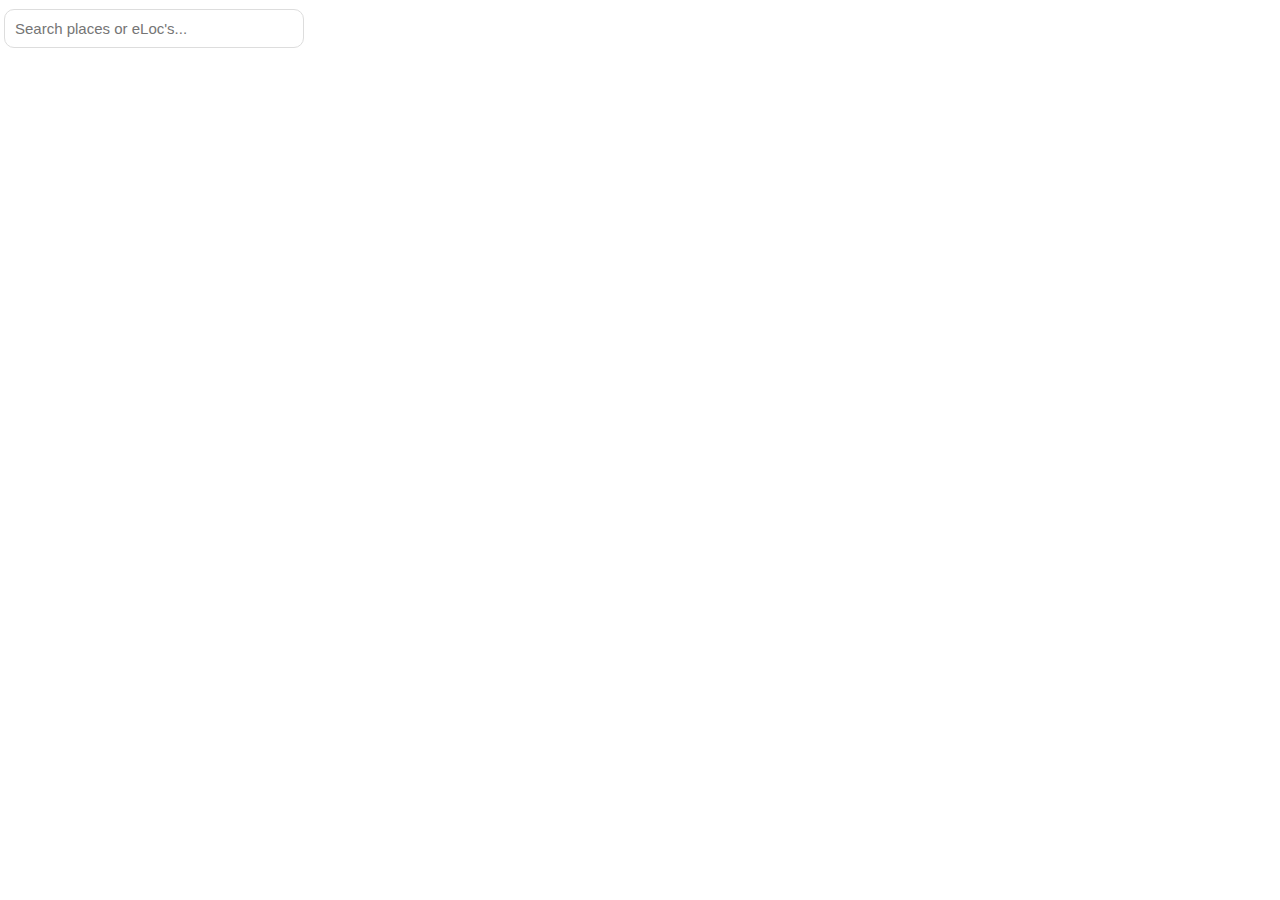
<file: tsp_project/templates/test.html>
<html>
 <head>
    <title>MapmyIndia Plugin - Search Plugin</title>
    <meta name="viewport" content="width=device-width, initial-scale=1.0">
    <meta name="desciption" content="Mapmyindia Search Plugin">
    <script src="https://apis.mapmyindia.com/advancedmaps/v1/4bbc39adb6604ec736d234641954c6be/map_load?v=1.5"></script> 
    <script src="https://apis.mapmyindia.com/advancedmaps/api/0ad2c1ff-4994-4cf3-9ff3-b0b3b30fdd35/map_sdk_plugins"></script>
    <style>
        body{margin: 0}
        #map{
            width: 100%; height: 100vh;margin:0;padding: 0;
        }
        .infoCls_map{margin-top: 60px !important;min-width: 300px}
        #auto{color: #000;max-width: 99%;width:300px;position:absolute;z-index: 999;font-size: 15px;padding:10px;border: 1px solid #ddd;outline: none !important;top:5px;border-radius:10px;margin:4px;}
    </style>
    </head>
    <body>
        <div id="map"></div>
        <input  type="text" id="auto" name="auto" class="search-outer form-control as-input" placeholder="Search places or eLoc's..." required="" spellcheck="false" >
        <script>
         /*Map Initialization*/
          var map = new MapmyIndia.Map('map', {center: [28.09, 78.3], zoom: 5, search: false});
          
          /*Search plugin initialization*/
            var optional_config={
                location:[28.61, 77.23],
               /* pod:'City',
                bridge:true,
                tokenizeAddress:true,*
                filter:'cop:9QGXAM',
                distance:true,
                width:300,
                height:300*/
            };
            new MapmyIndia.search(document.getElementById("auto"),optional_config,callback);
            
            /*CALL for fix text - LIKE THIS
             * 
             new MapmyIndia.search("agra",optional_config,callback);
             * 
             * */

            var marker;
            function callback(data) { 
                if(data)
                {
                    if(data.error)
                    {
                        if(data.error.indexOf('responsecode:401')!==-1){
                        /*TOKEN EXPIRED, set new Token ie. 
                         * MapmyIndia.setToken(newToken);
                         */
                        }
                        console.warn(data.error);
                        
                    }
                    else
                    {
                            var dt=data[0];
                            if(!dt) return false;
                            var eloc=dt.eLoc;
                            var lat=dt.latitude,lng=dt.longitude;
                            
                            var place=dt.placeName+(dt.placeAddress?", "+dt.placeAddress:"");
                            /*Use elocMarker Plugin to add marker*/
                            if(marker) marker.remove();
                            if(eloc) marker=new MapmyIndia.elocMarker({map:map,eloc:lat?lat+","+lng:eloc,popupHtml:place,popupOptions:{openPopup:true}}).fitbounds();
                    }
                }
              }    
       </script>
    </body>
</html>
</file>
